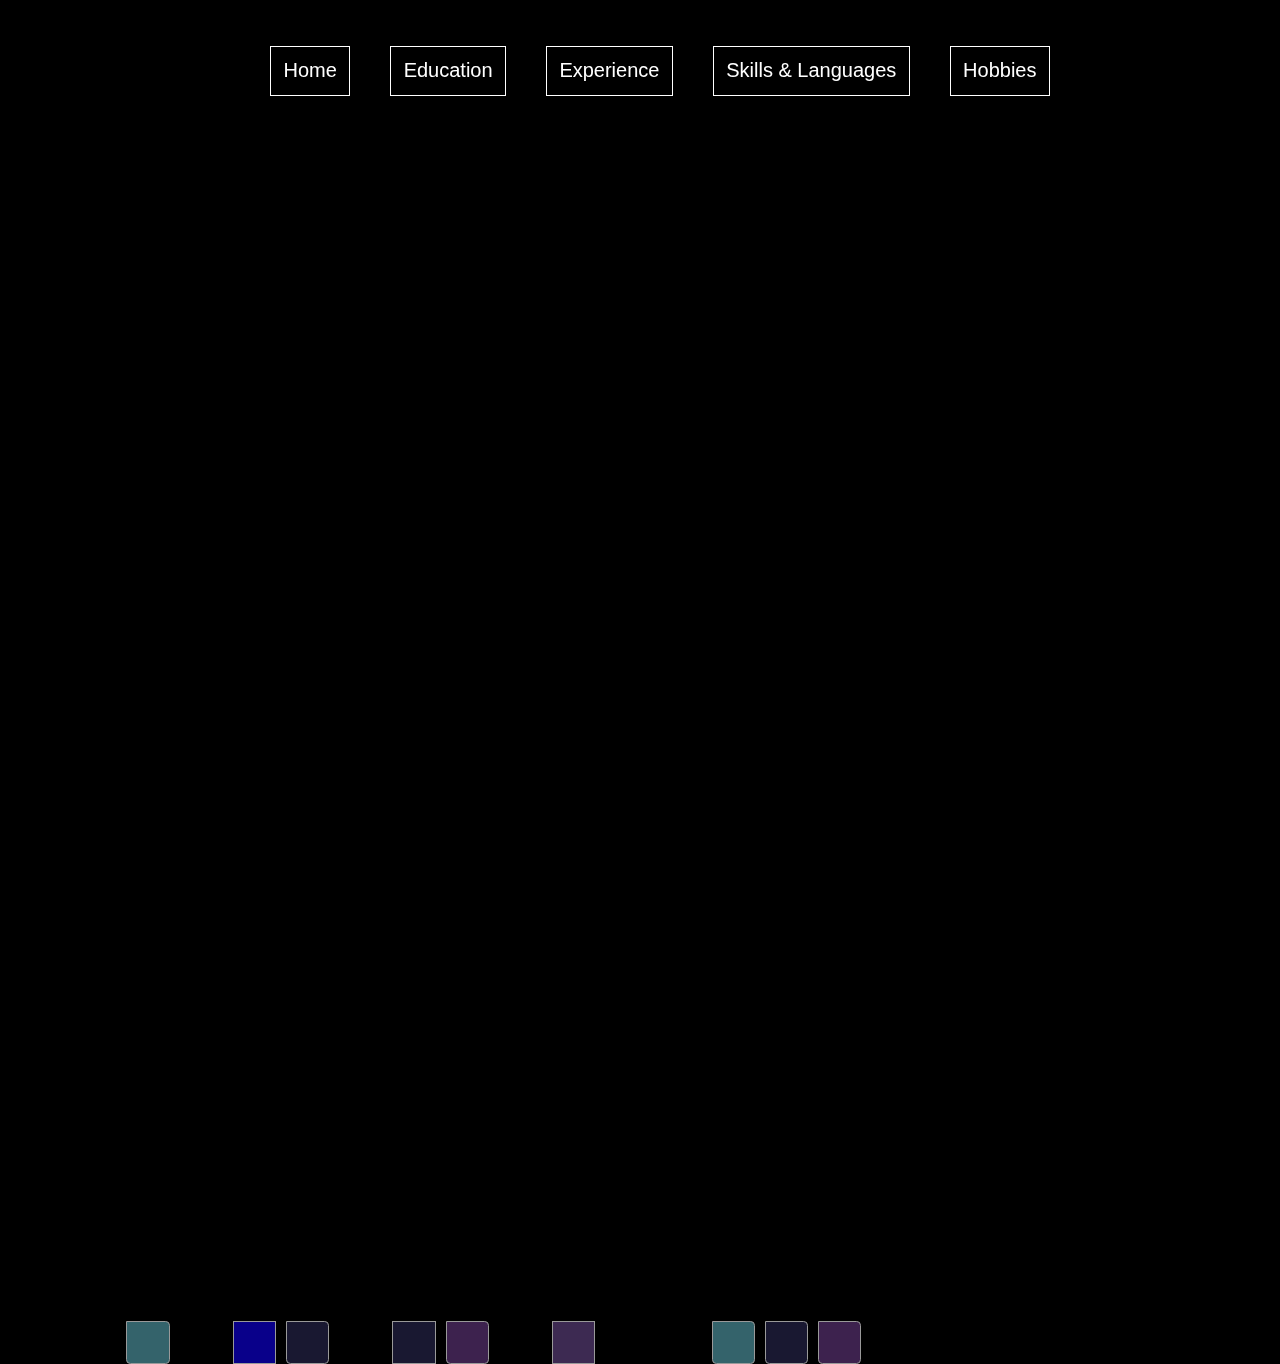
<file: index.html>
<!DOCTYPE html>
<html>

<head>
  <meta charset="UTF-8">
  <meta name="viewport" content="width=device-width, initial-scale=1">
  <title>Daniil Christofis</title>
  <link rel="icon" type="image/png" href="./images/favicon.png"/>
  <link rel="stylesheet" type="text/css" href="./styles.css"/>
</head>

<body>
  <div id="app"></div>
  <script src="./bundle.js"></script>
</body>

</html>
</file>
